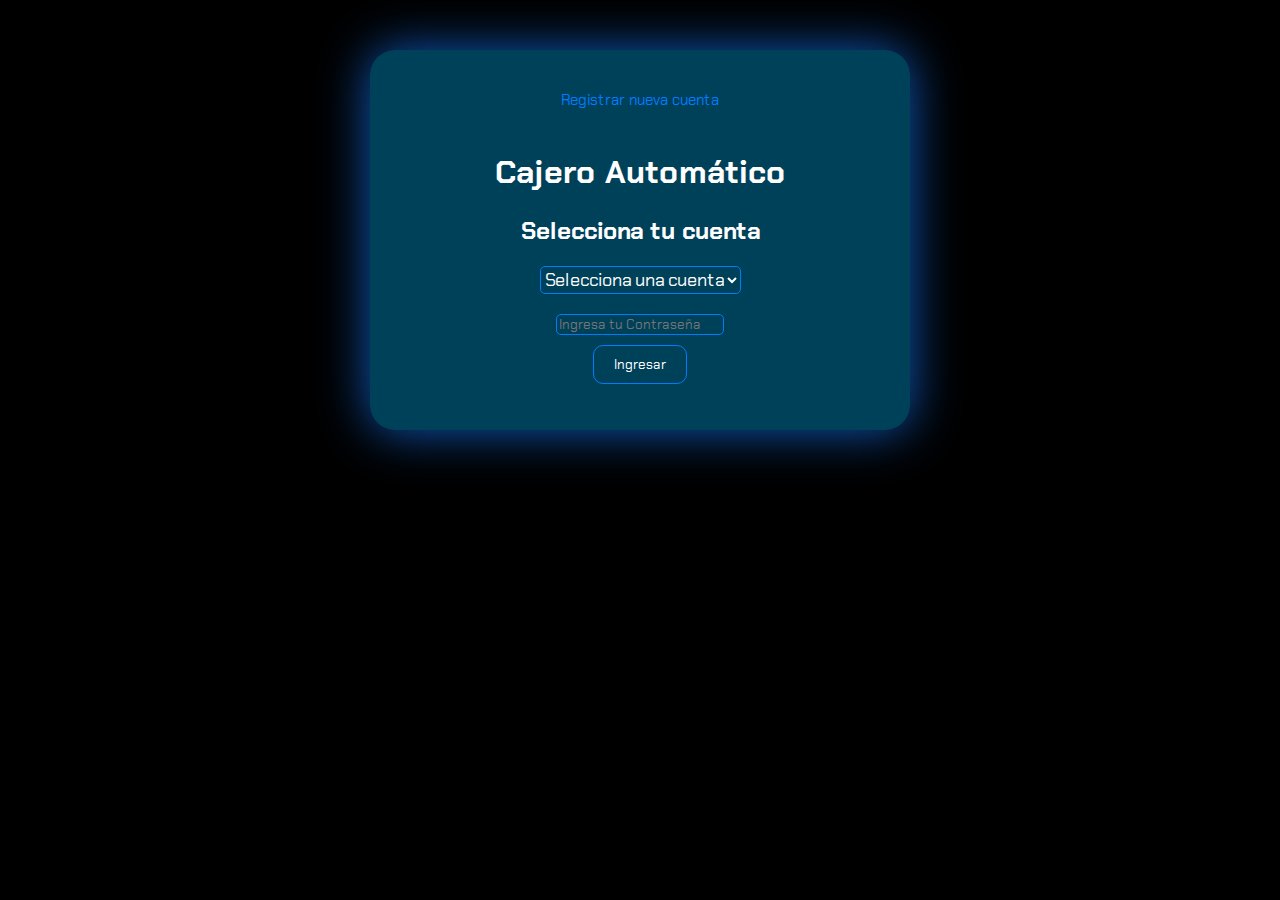
<file: cajero/index.html>
<!DOCTYPE html>
<html lang="en">
  <head>
    <meta charset="UTF-8" />
    <meta name="viewport" content="width=device-width, initial-scale=1.0" />
    <title>Cajero Automatico</title>
    <link rel="stylesheet" href="./styles.css" />
  </head>
  <body>
    <main id="app">
      <header class="menu">
        <button class="toggle" onclick="toggleRegister()">Registrar nueva cuenta</button>
      </header>
      <h1>Cajero Automático</h1>
      <section id="login-screen">
        <h2>Selecciona tu cuenta</h2>
        <select id="account-select">
          <option value="" selected disabled>Selecciona una cuenta</option>
          <option value="0">Mali</option>
          <option value="1">Gera</option>
          <option value="2">Maui</option>
        </select>
        <br />
        <input
          type="password"
          id="password"
          placeholder="Ingresa tu Contraseña"
        />
        <br />
        <button onclick="login()">Ingresar</button>
        <p id="login-error" class="error"></p>
      </section>
      <section id="atm-screen" style="display: none">
        <h2>Bienvenido, <span id="user-name"></span></h2>
        <button onclick="checkBalance()">Consultar Saldo</button>
        <button onclick="deposit()">Ingresar Monto</button>
        <button onclick="withdraw()">Retirar Monto</button>
        <button onclick="logout()">Cerrar Sesion</button>
        <p id="atm-message"></p>
        <article id="transaction-screen" style="display: none;">
            <input type="number" id="amount" placeholder="Monto">
            <br>
            <button id="confirm-button" onclick="confirmTransaction()">Confirmar</button>
        </article>
      </section>
    </main>
    <section id="register-screen" style="display: none;">
      <h2>Registrar Nueva Cuenta</h2>
      <input type="text" id="new-user" placeholder="Nombre">
      <br>
      <input type="password" id="new-password" placeholder="Contraseña">
      <br>
      <button onclick="register()">Registrar</button>
      <p id="register-error" class="error"></p>
    </section>
    <script src="./script.js"></script>
  </body>
</html>
</file>
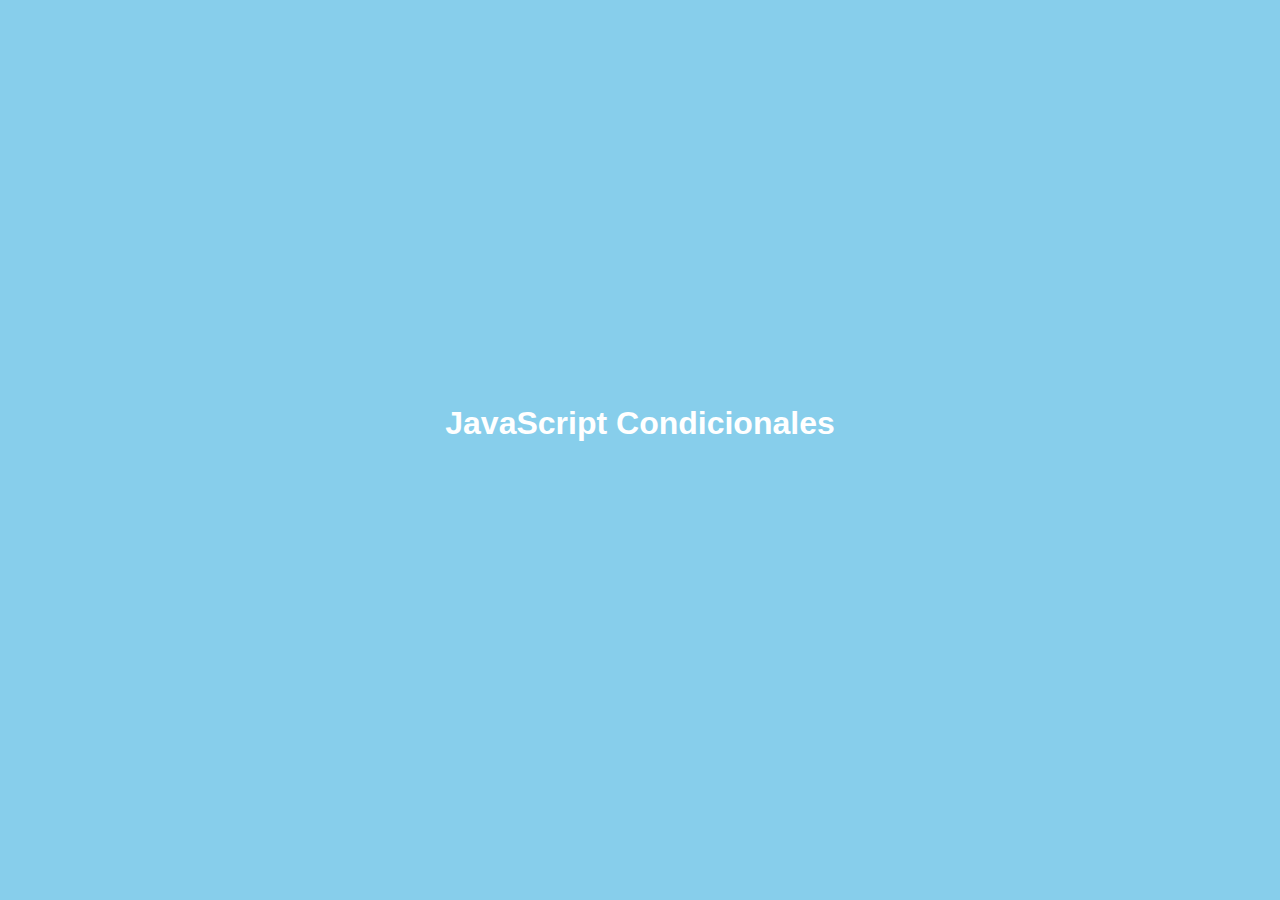
<file: n1/index.html>
<!DOCTYPE html>
<html lang="en">
<head>
    <meta charset="UTF-8">
    <meta name="viewport" content="width=device-width, initial-scale=1.0">
    <title>Document</title>
    <style>
        body{
            background-color: skyblue;
            color: white;
            font-family: 'Gill Sans', 'Gill Sans MT', Calibri, 'Trebuchet MS', sans-serif;
            display: flex;
            justify-content: center;
            align-items: center;
            margin-top: 30%;
        }
    </style>
</head>
<body>
    

    <h1>JavaScript Condicionales</h1>
<script src="./script.js"></script>
</body>
</html>
</file>
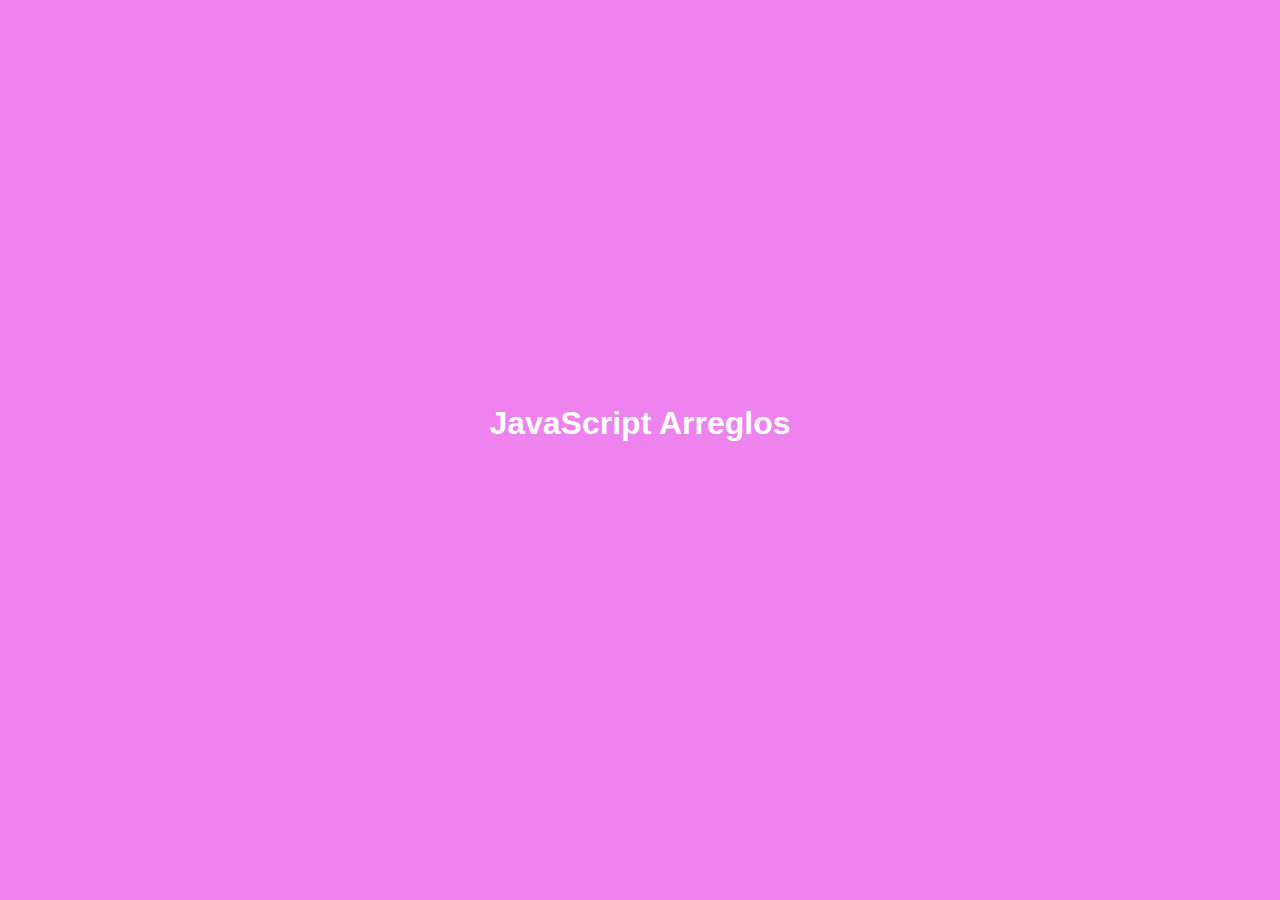
<file: n2/index.html>
<!DOCTYPE html>
<html lang="en">
<head>
    <meta charset="UTF-8">
    <meta name="viewport" content="width=device-width, initial-scale=1.0">
    <title>Document</title>
    <style>
        body{
            background-color: violet;
            color: white;
            font-family: 'Gill Sans', 'Gill Sans MT', Calibri, 'Trebuchet MS', sans-serif;
            display: flex;
            justify-content: center;
            align-items: center;
            margin-top: 30%;
        }
    </style>
</head>
<body>
    

    <h1>JavaScript Arreglos</h1>
<script src="./script.js"></script>
</body>
</html>
</file>
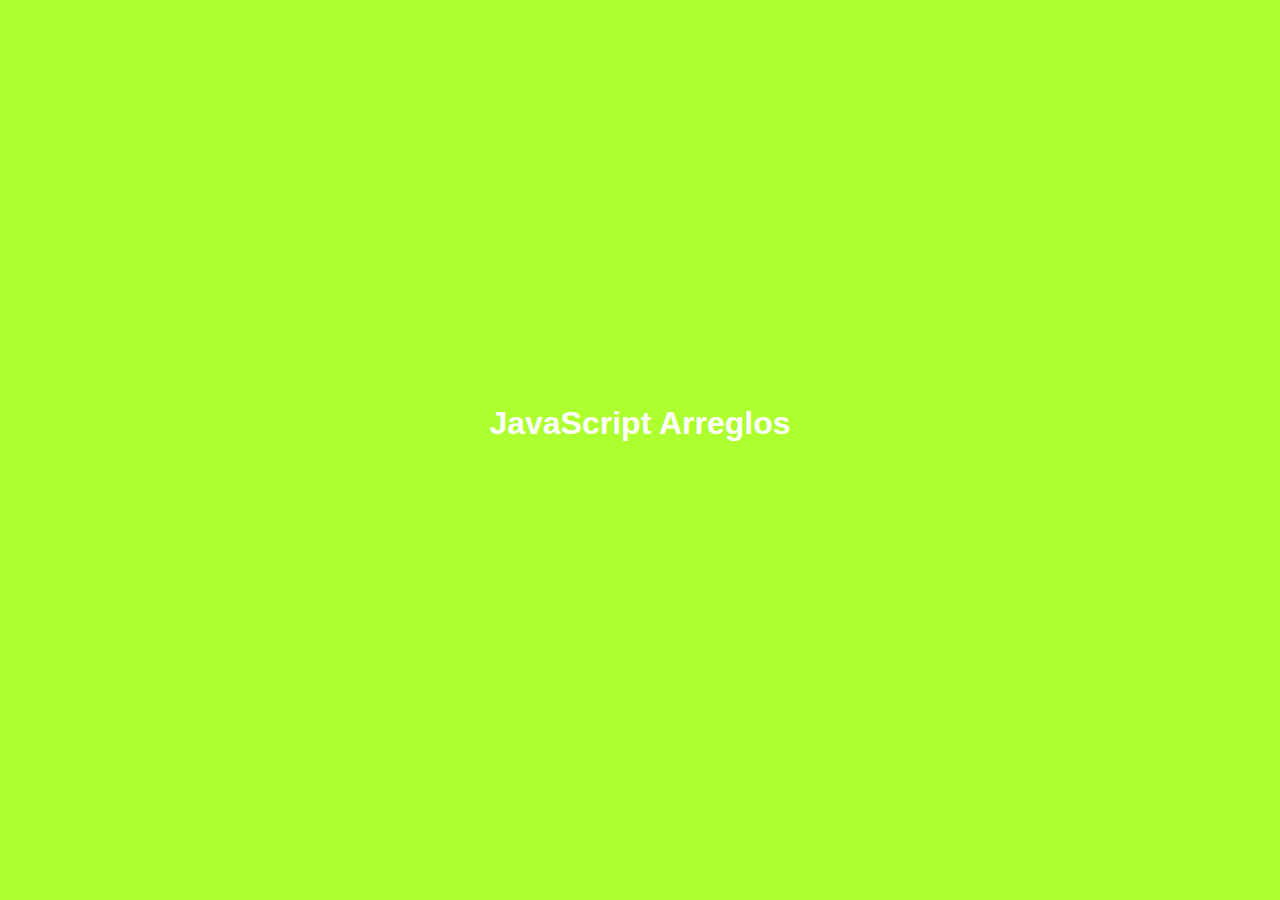
<file: n3/index.html>
<!DOCTYPE html>
<html lang="en">
<head>
    <meta charset="UTF-8">
    <meta name="viewport" content="width=device-width, initial-scale=1.0">
    <title>Document</title>
    <style>
        body{
            background-color: greenyellow;
            color: white;
            font-family: 'Gill Sans', 'Gill Sans MT', Calibri, 'Trebuchet MS', sans-serif;
            display: flex;
            justify-content: center;
            align-items: center;
            margin-top: 30%;
        }
    </style>
</head>
<body>
    

    <h1>JavaScript Arreglos</h1>
<script src="./script.js"></script>
</body>
</html>
</file>
<file: cajero/styles.css>
@import url('https://fonts.googleapis.com/css2?family=Chakra+Petch:ital,wght@0,300;0,400;0,500;0,600;0,700;1,300;1,400;1,500;1,600;1,700&display=swap');


body {
    font-family:"Chakra Petch", sans-serif;
    text-align: center;
    background-color: #000000;
}

#app {
    margin: 50px auto;
    padding: 20px;
    background-color: rgba(0, 181, 253, 0.356);
    box-shadow: 0 0 50px rgba(16, 94, 197, 0.979);
    max-width: 500px;
    border-radius: 25px;
    color: white;
}

#register-screen{
    margin: 50px auto;
    padding: 20px;
    background-color: rgba(0, 181, 253, 0.356);
    box-shadow: 0 0 50px rgba(16, 94, 197, 0.979);
    max-width: 300px;
    border-radius: 25px;
    color: white;
}
#atm-screen {
    margin: 0 auto;
    flex-wrap: wrap;
    flex-direction: column;
    width: 300px;
}
#atm-screen p{
    color: #15b300;
}

.error {
    color: red;
}

button {
    font-family:"Chakra Petch", sans-serif;
    margin: 10px 0;
    padding: 10px 20px;
    border: 1px solid #007bff ;
    background-color: unset;
    color: white;
    cursor: pointer;
    border-radius: 10px;
    transition: all .3s ease-in-out;
}

button:hover{
    border:1px solid #15b300;
    transform: scale(1.1);
}



input{
    font-family:"Chakra Petch", sans-serif;
    background: unset;
    color: whitesmoke;
    border: 1px solid #007bff ;
    border-radius: 5px;
    margin-top: 10px;
}

select{
    font-family:"Chakra Petch", sans-serif;
    background: unset;
    color: white;
    border: 1px solid #007bff  ;
    border-radius: 5px;
    margin-bottom: 10px;
    font-size: 18px;
}

option{
    background: black;
}

.toggle{
    background: unset;
    color: #007bff;
    font-size: 15px;
    transition: all .3s ease-in-out;
    border: unset;

    &:hover{
        background: unset;
        color: #15b300;
        border: unset;
    }
}
</file>
